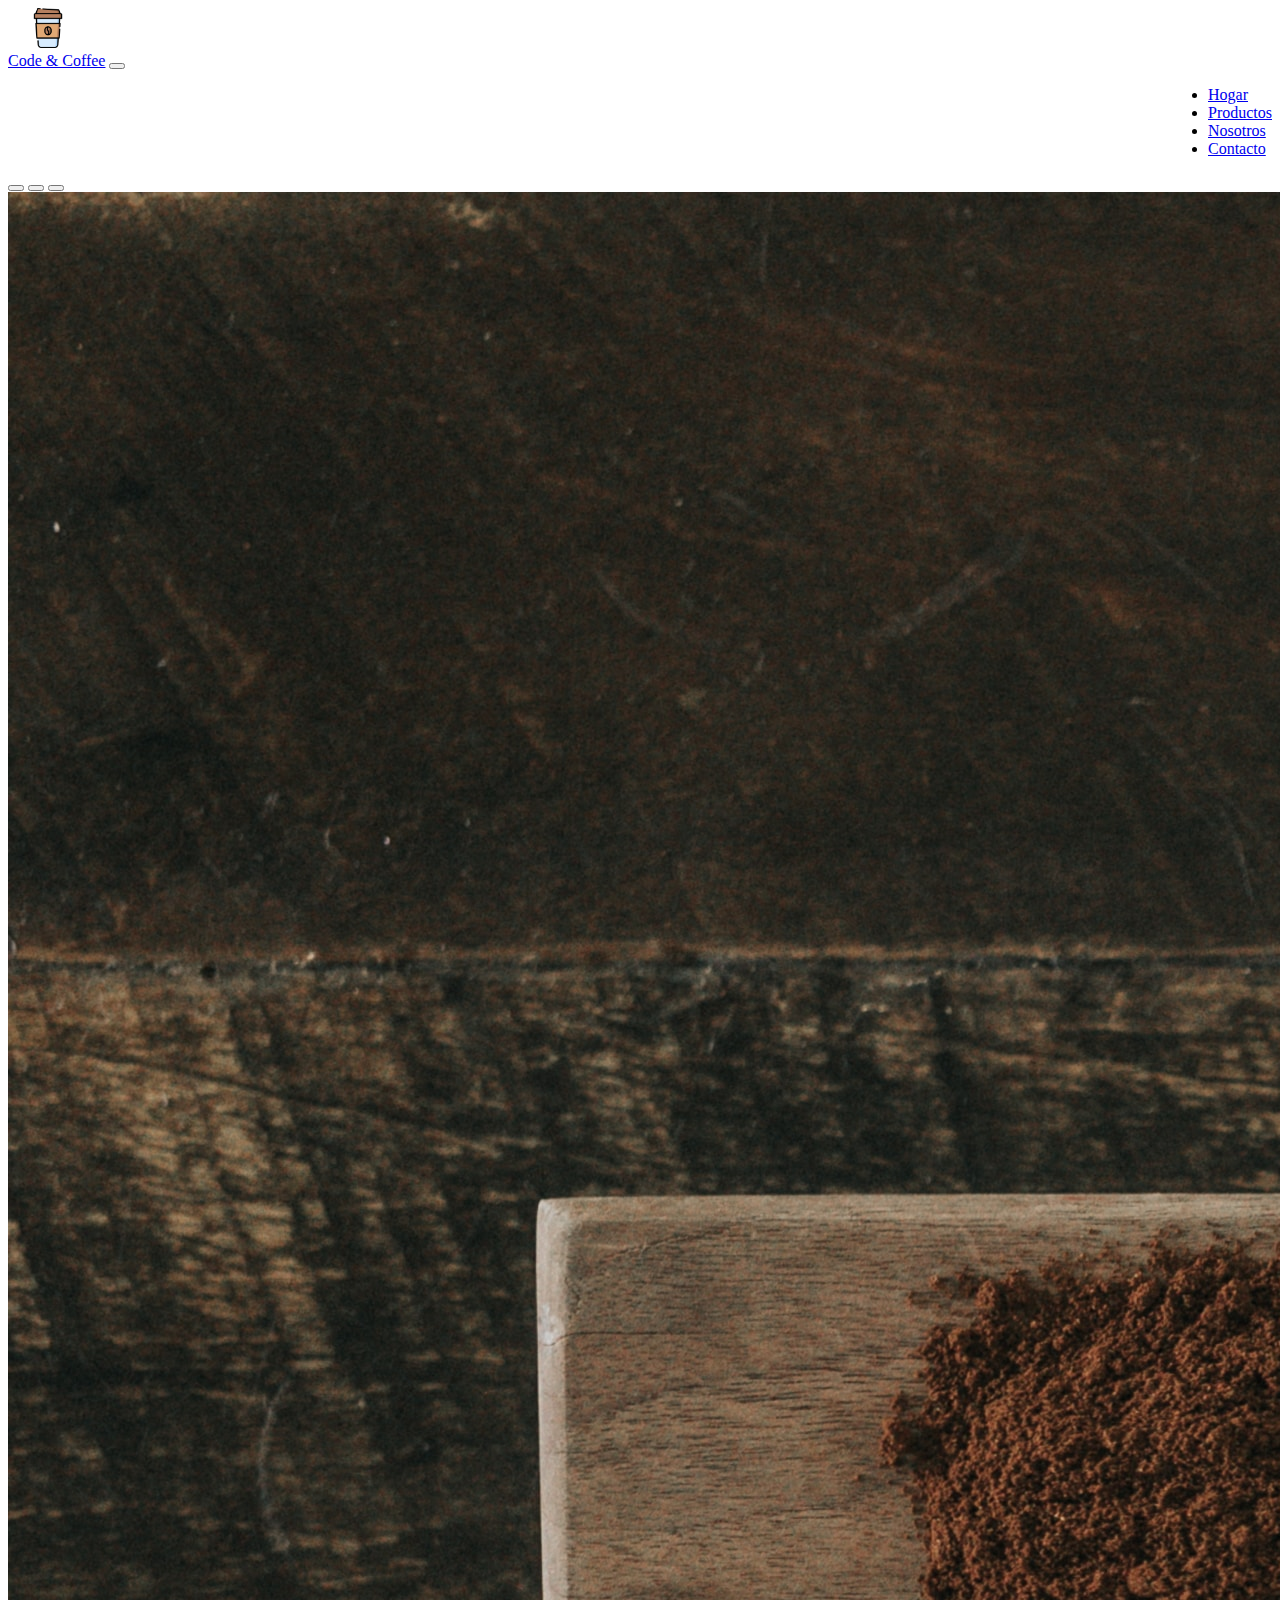
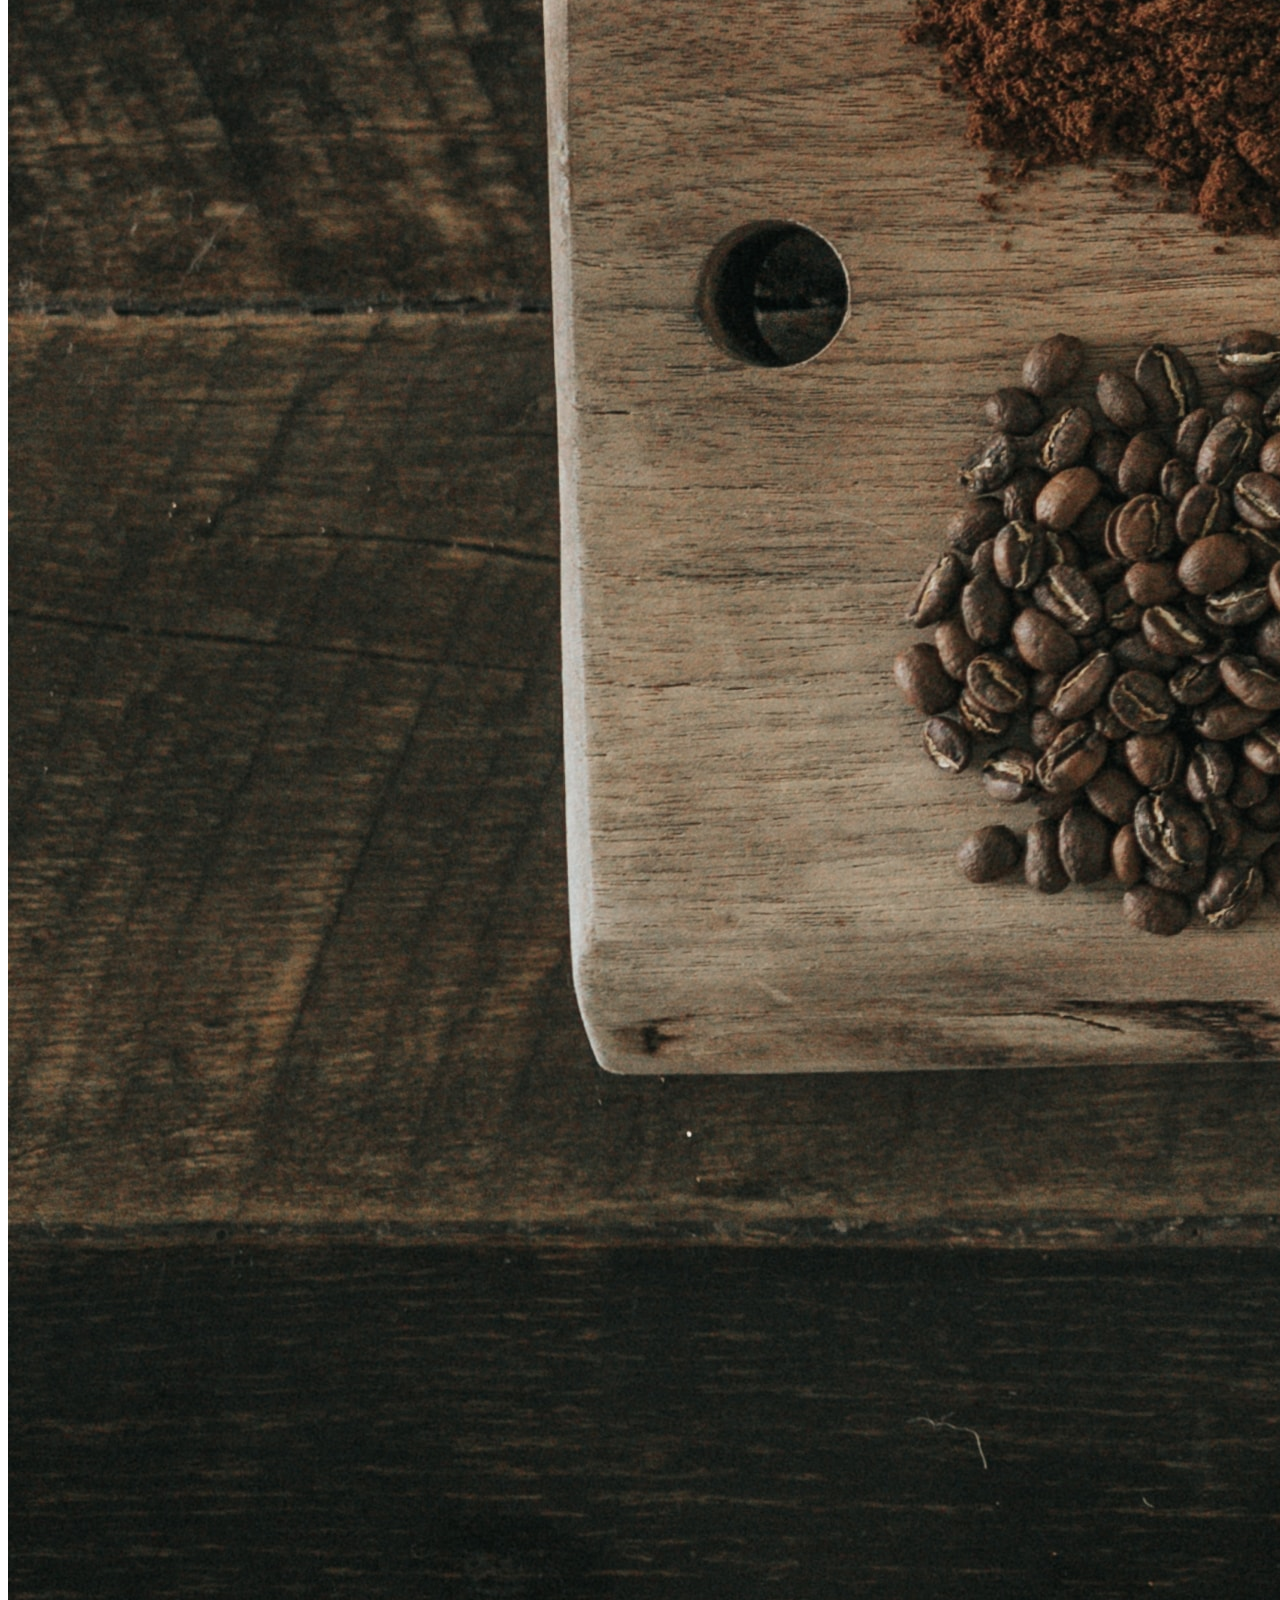
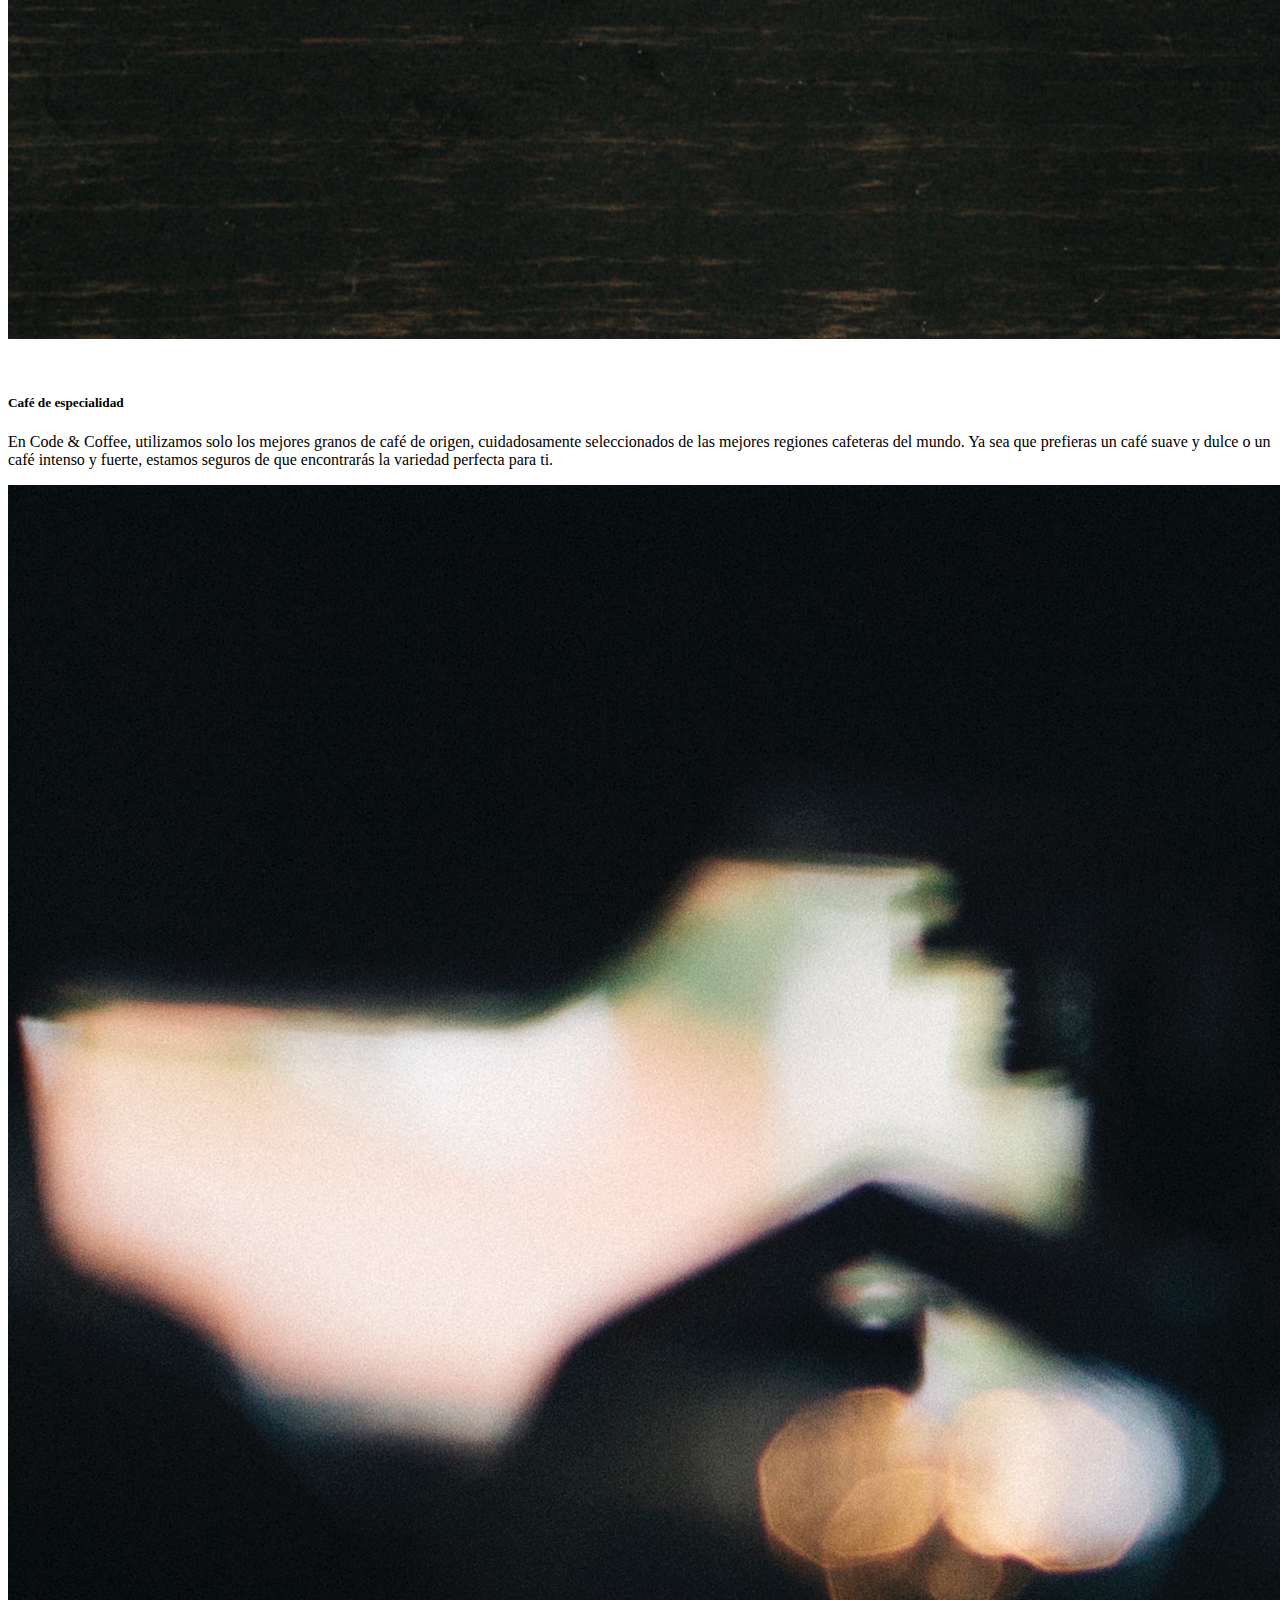
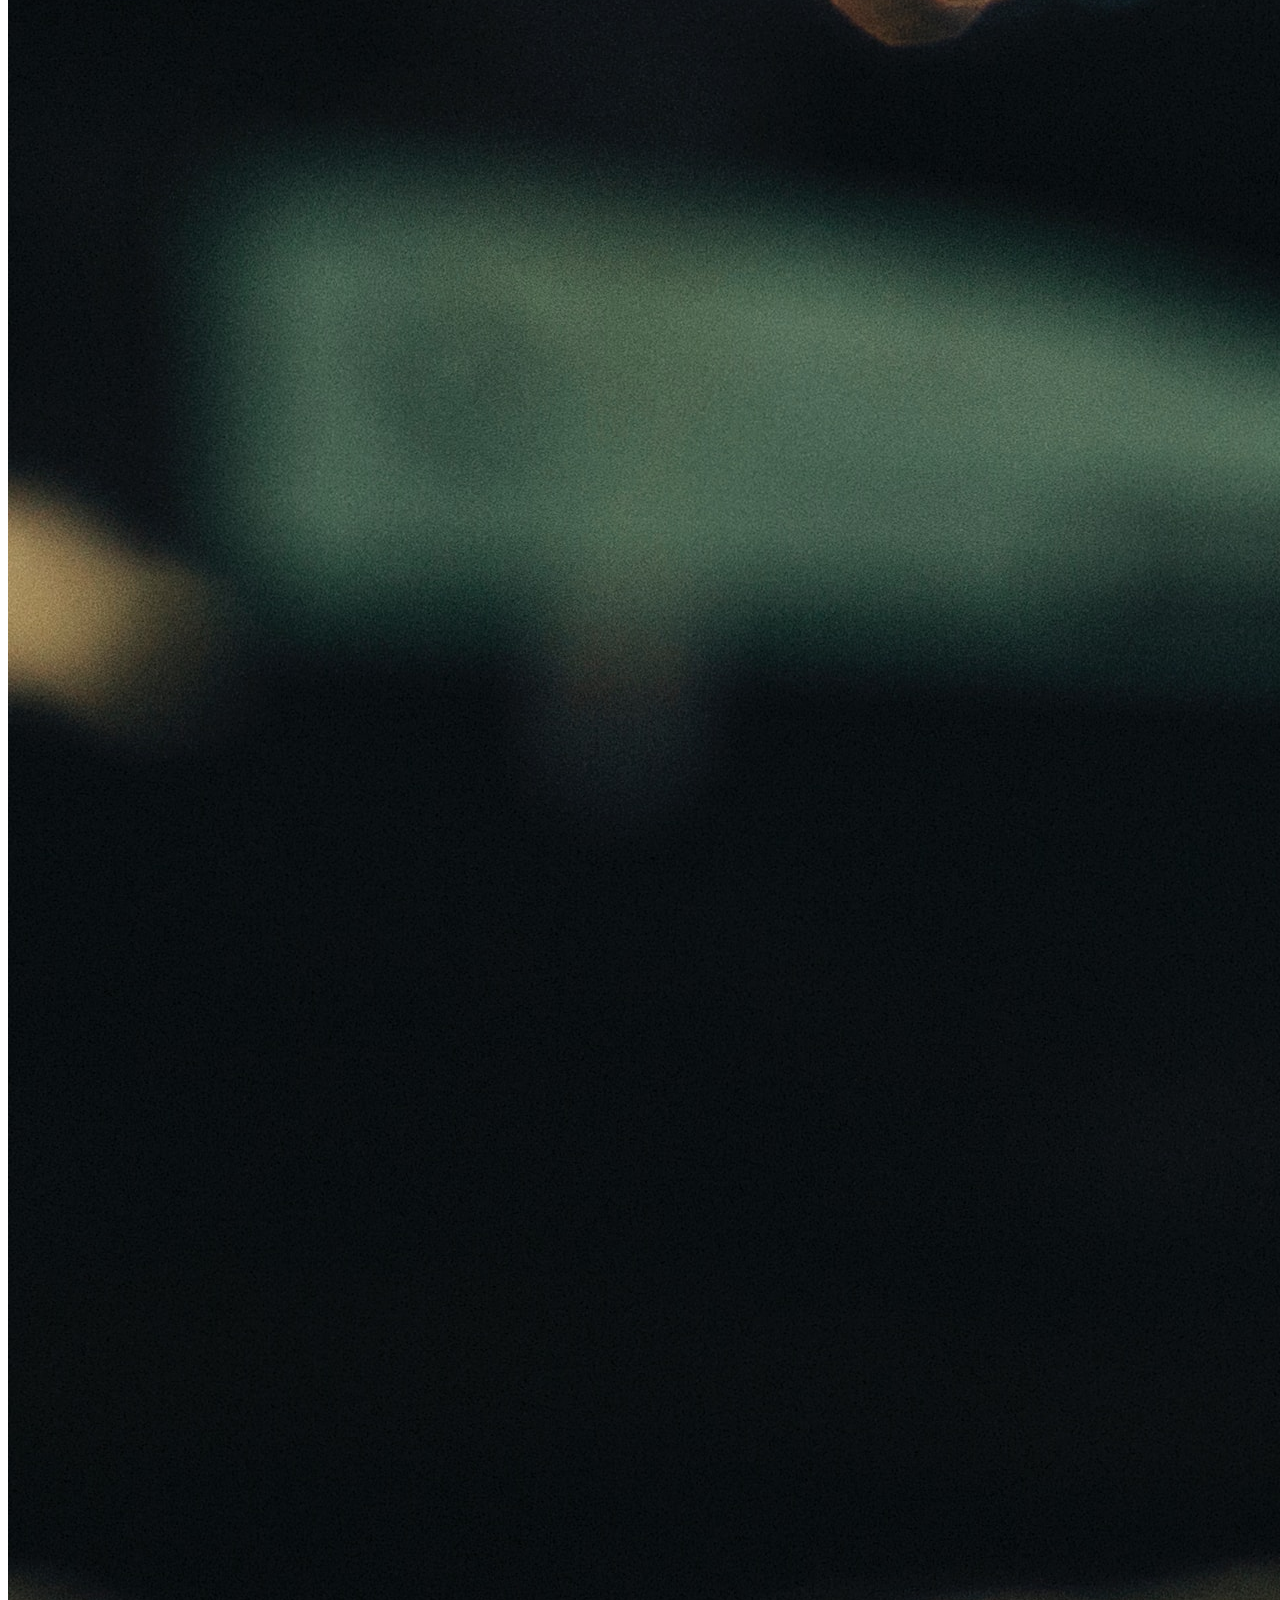
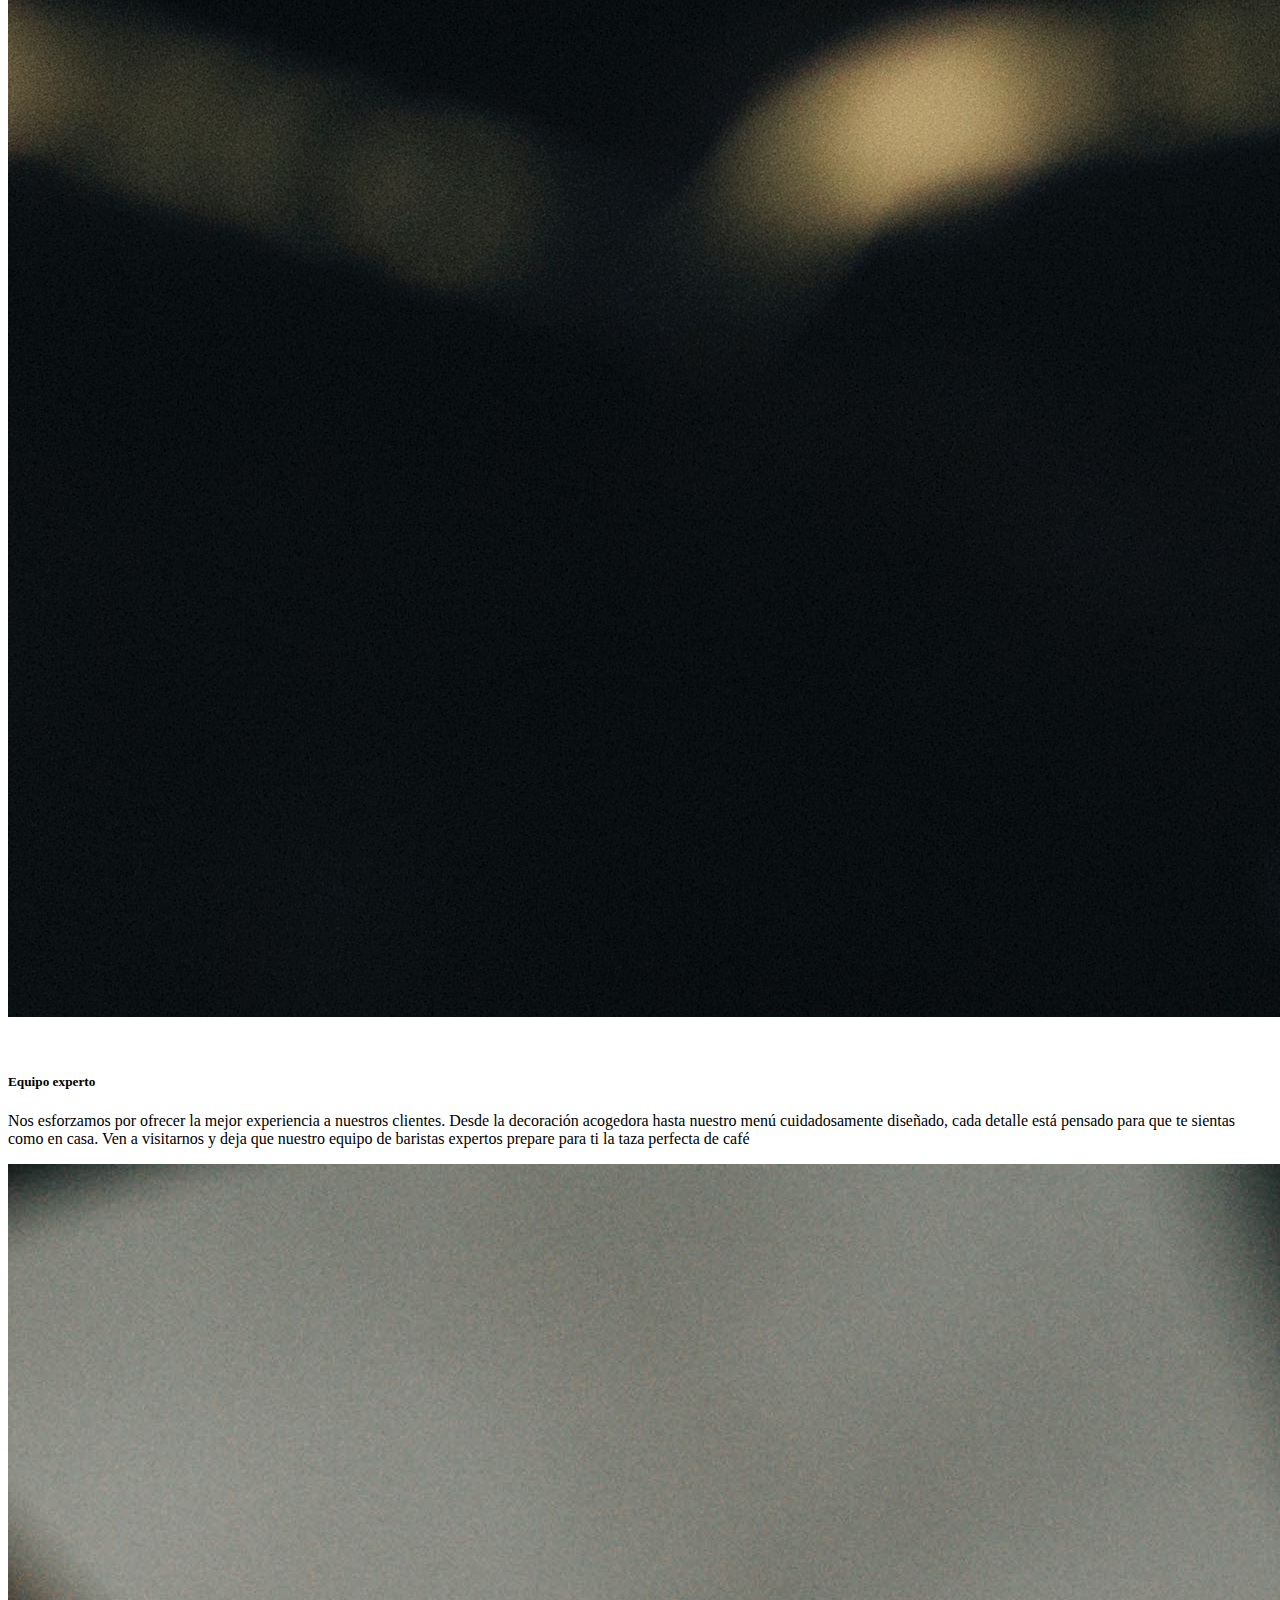
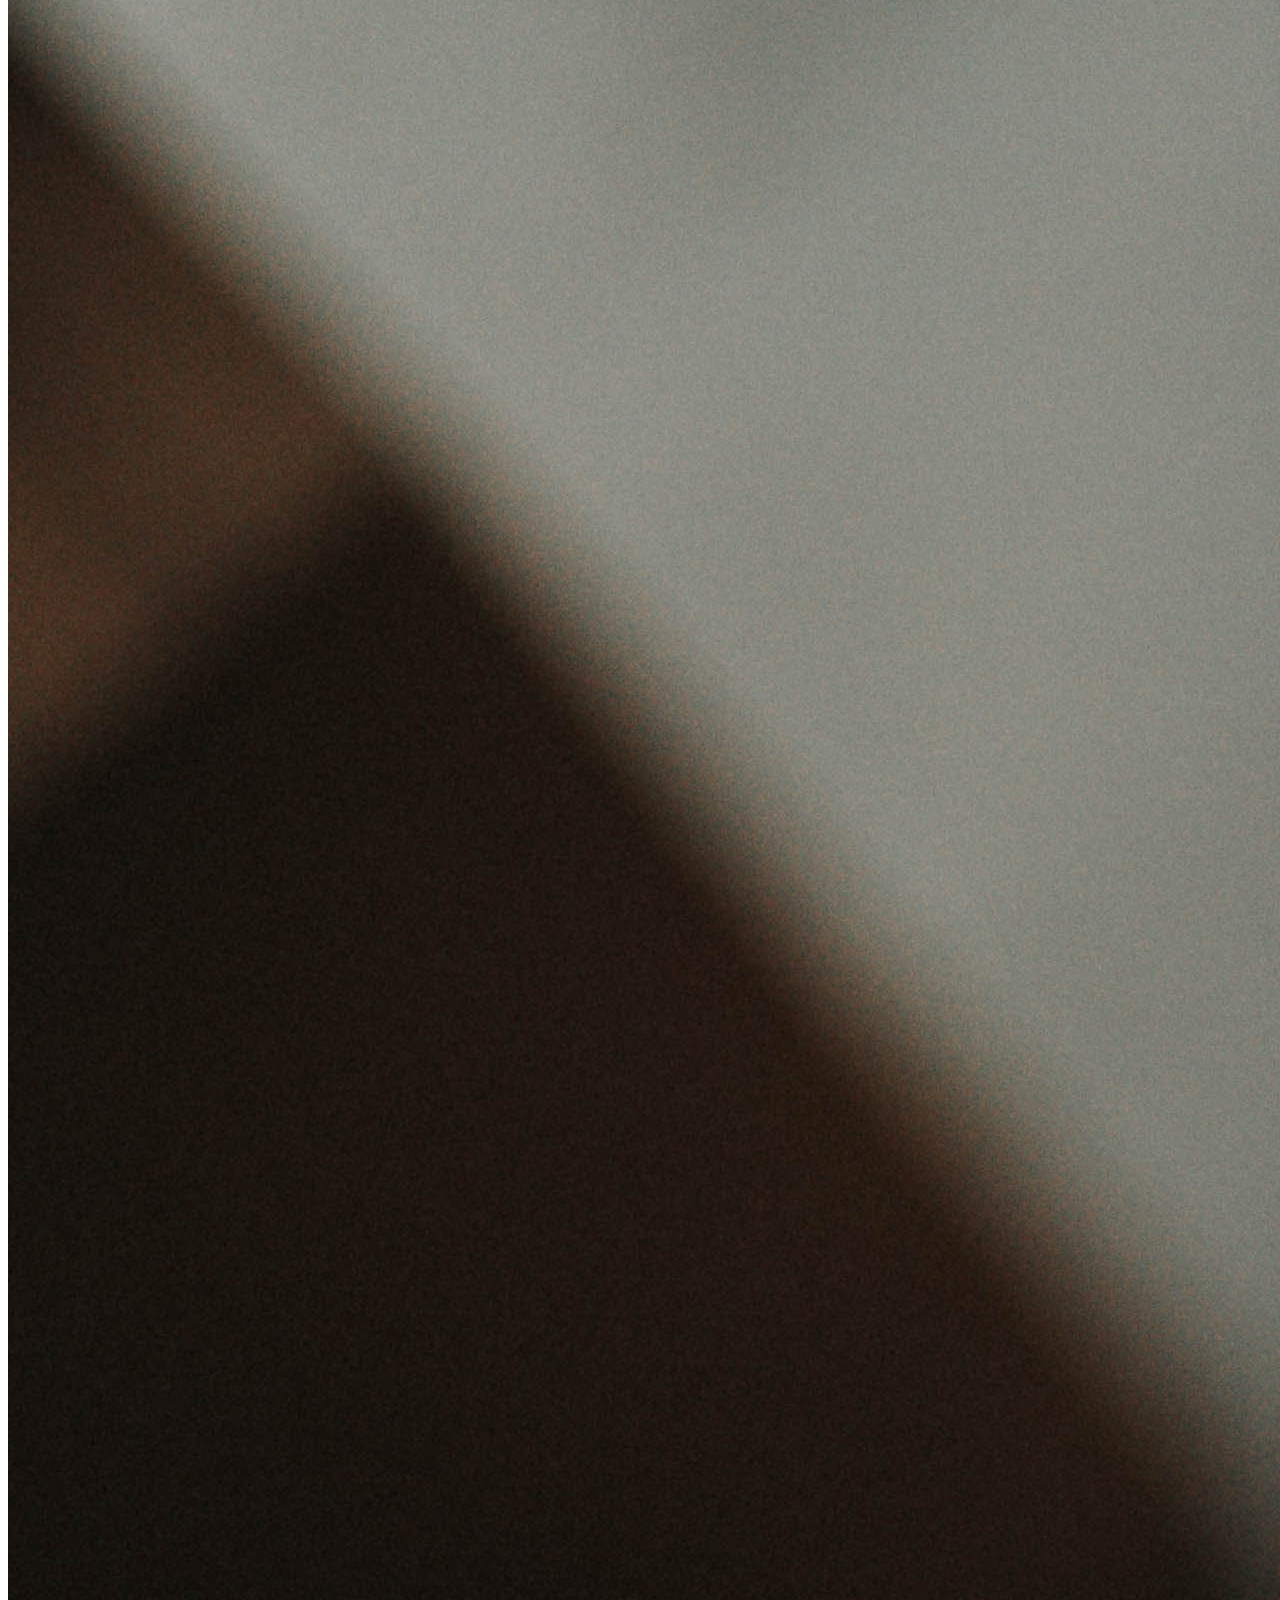
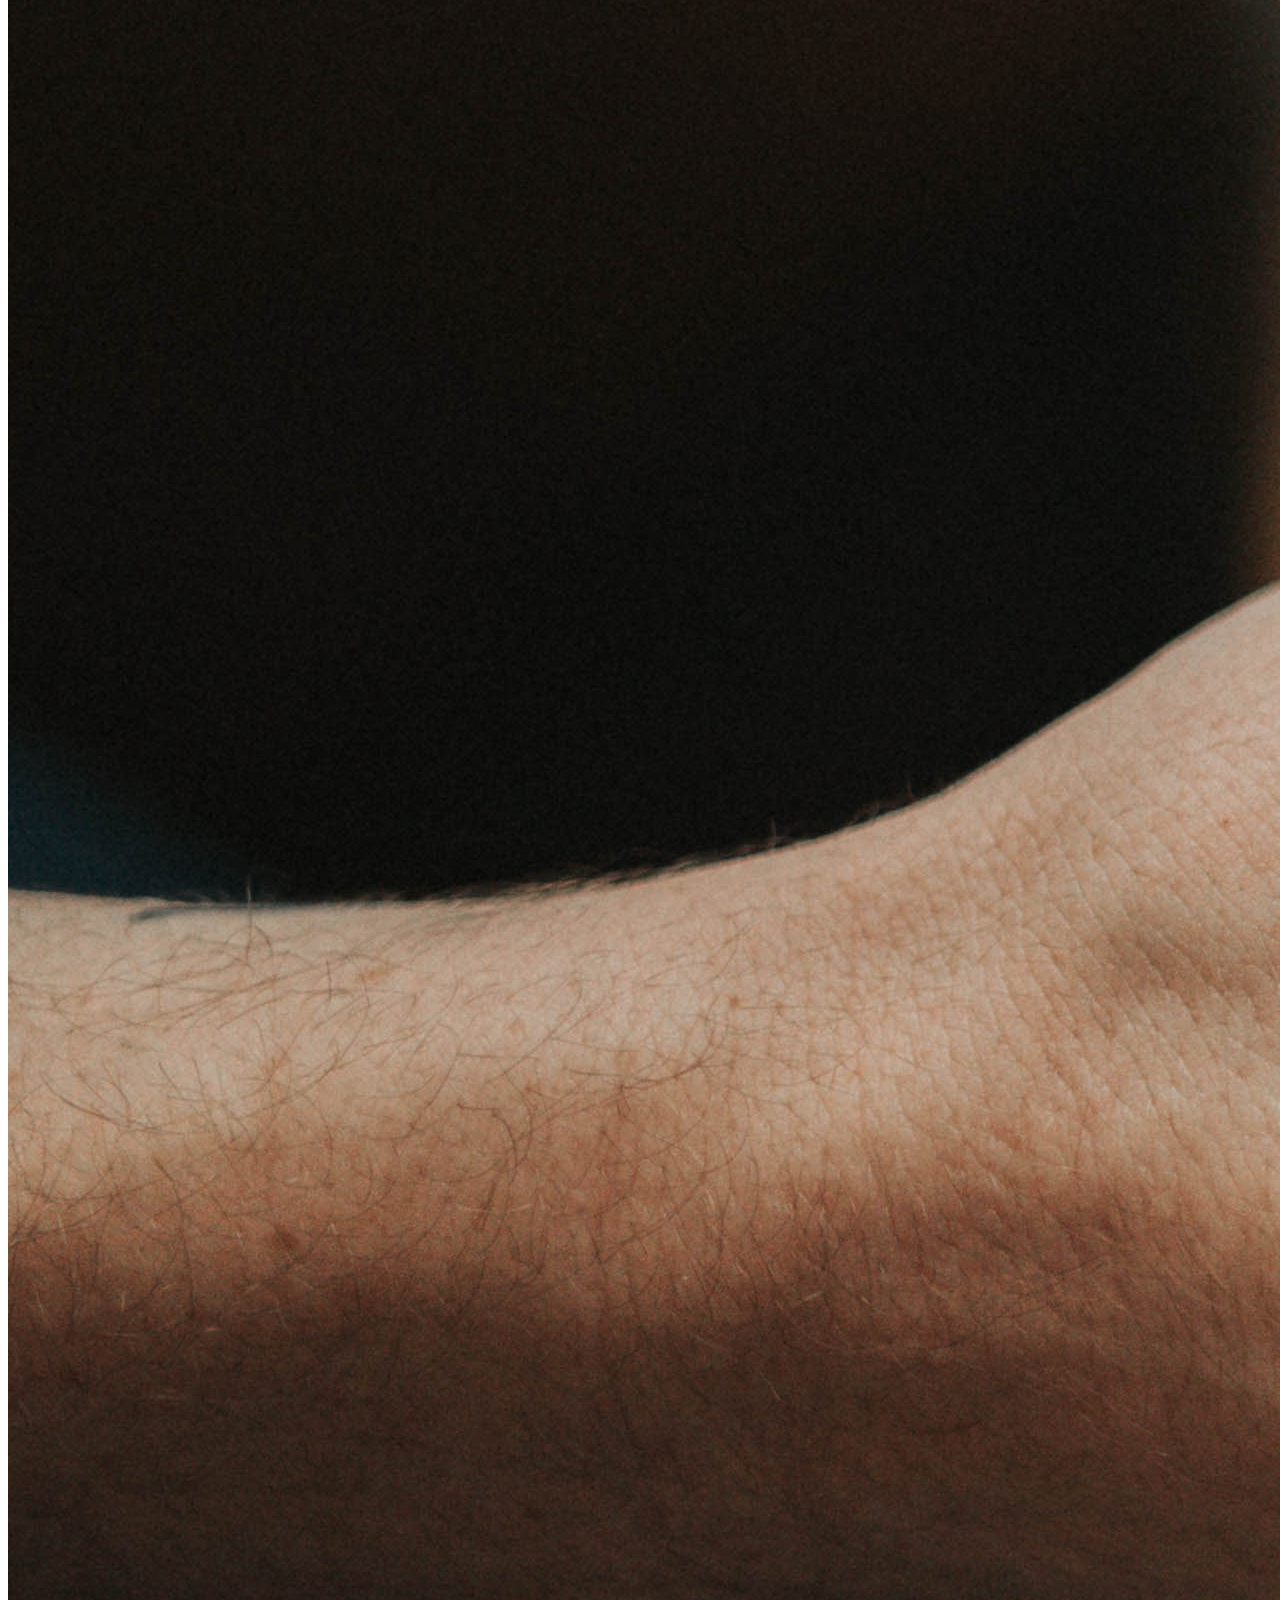
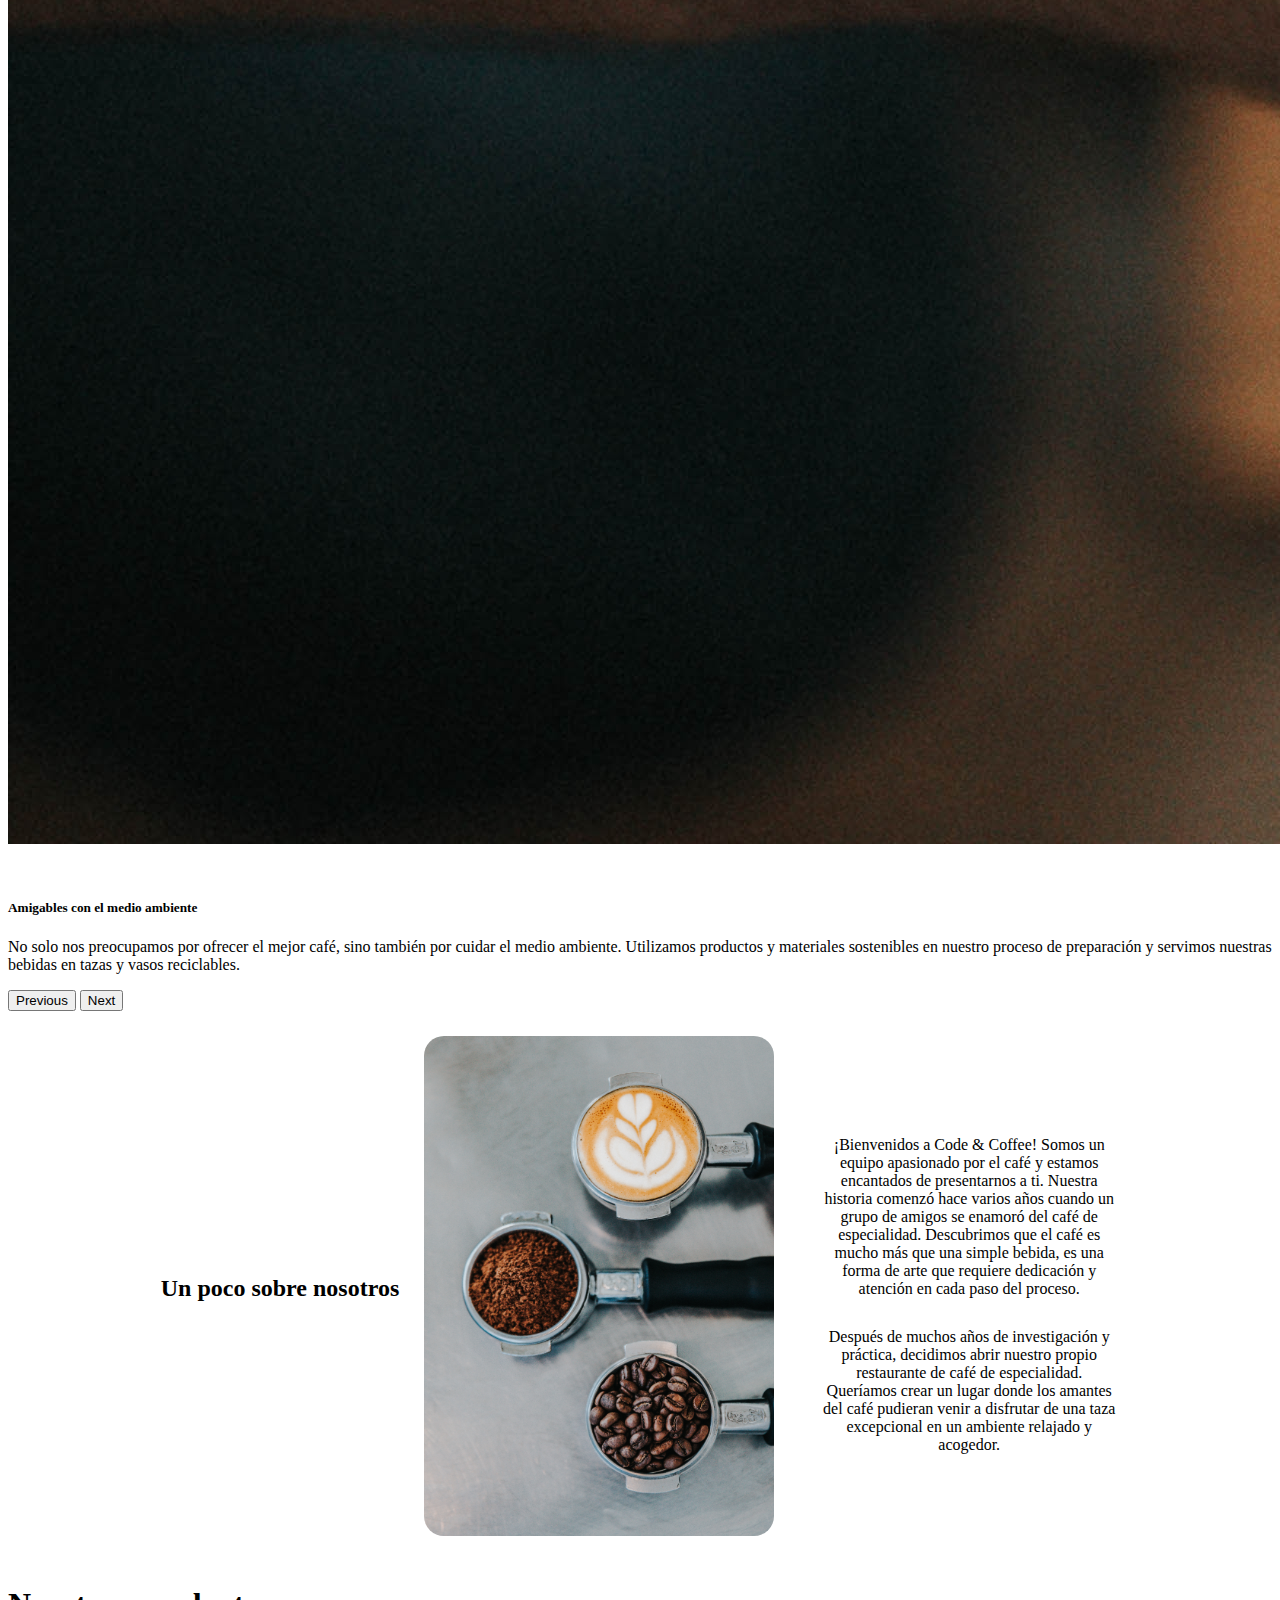
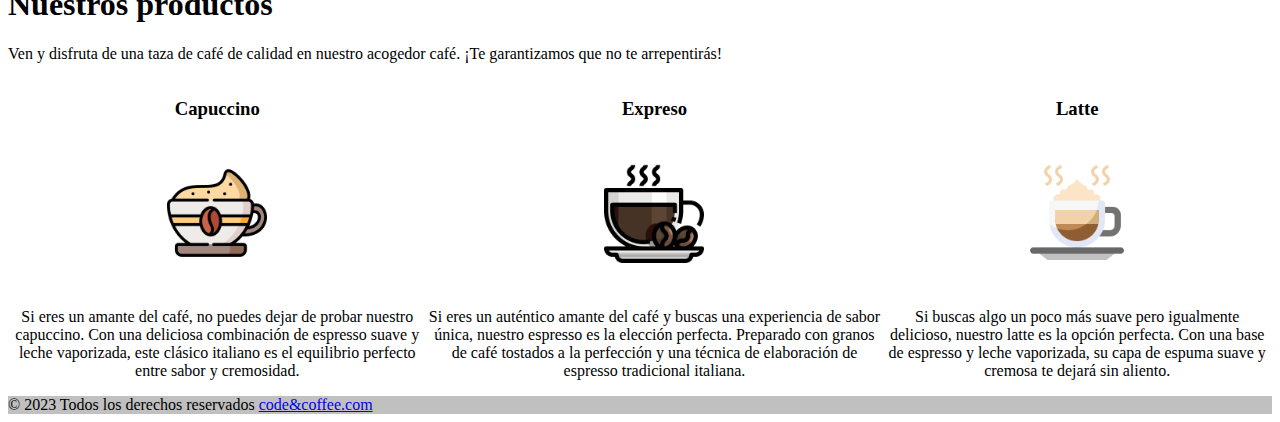
<file: index.html>
<!doctype html>
<html lang="en">
  <head>
    <meta charset="utf-8">
    <meta name="viewport" content="width=device-width, initial-scale=1">
    <title>Code & Coffee</title>
    <link rel="shortcut icon" href="images/taza-de-cafe.png">
    <link rel="stylesheet" href="styles.css">
    <link href="https://cdn.jsdelivr.net/npm/bootstrap@5.3.0-alpha3/dist/css/bootstrap.min.css" rel="stylesheet" integrity="sha384-KK94CHFLLe+nY2dmCWGMq91rCGa5gtU4mk92HdvYe+M/SXH301p5ILy+dN9+nJOZ" crossorigin="anonymous">
  </head>
  <body>
    <nav class="navbar navbar-expand-lg bg-body-tertiary">
      <img src="images/taza-de-cafe.png" alt="">
      <div class="container-fluid">
        <a class="navbar-brand" href="#carrusel">Code & Coffee</a>
        <button class="navbar-toggler" type="button" data-bs-toggle="collapse" data-bs-target="#navbarNav" aria-controls="navbarNav" aria-expanded="false" aria-label="Toggle navigation">
          <span class="navbar-toggler-icon"></span>
        </button>
        <div class="collapse navbar-collapse" id="navbarNav">
          <ul class="navbar-nav">
            <li class="nav-item">
              <a class="nav-link active" aria-current="page" href="#carrusel">Hogar</a>
            </li>
            <li class="nav-item">
              <a class="nav-link" href="#productos">Productos</a>
            </li>
            <li class="nav-item">
              <a class="nav-link" href="#nosotros">Nosotros</a>
            </li>
            <li class="nav-item">
              <a class="nav-link" href="contacto.html">Contacto</a>
            </li>
          </ul>
        </div>
      </div>
    </nav>
    <div id="carouselExampleCaptions" class="carousel slide" itemid="carrusel">
      <div class="carousel-indicators">
        <button type="button" data-bs-target="#carouselExampleCaptions" data-bs-slide-to="0" class="active" aria-current="true" aria-label="Slide 1"></button>
        <button type="button" data-bs-target="#carouselExampleCaptions" data-bs-slide-to="1" aria-label="Slide 2"></button>
        <button type="button" data-bs-target="#carouselExampleCaptions" data-bs-slide-to="2" aria-label="Slide 3"></button>
      </div>
      <div class="carousel-inner">
        <div class="carousel-item active">
          <img src="images/galeria1.jpg" class="d-block w-100" alt="...">
          <div class="carousel-caption d-none d-md-block">
            <h5>Café de especialidad</h5>
            <p>En Code & Coffee, utilizamos solo los mejores granos de café de origen, cuidadosamente seleccionados de las mejores regiones cafeteras del mundo. Ya sea que prefieras un café suave y dulce o un café intenso y fuerte, estamos seguros de que encontrarás la variedad perfecta para ti.</p>
          </div>
        </div>
        <div class="carousel-item">
          <img src="images/galeria2.jpg" class="d-block w-100" alt="...">
          <div class="carousel-caption d-none d-md-block">
            <h5>Equipo experto</h5>
            <p>Nos esforzamos por ofrecer la mejor experiencia a nuestros clientes. Desde la decoración acogedora hasta nuestro menú cuidadosamente diseñado, cada detalle está pensado para que te sientas como en casa. Ven a visitarnos y deja que nuestro equipo de baristas expertos prepare para ti la taza perfecta de café</p>
          </div>
        </div>
        <div class="carousel-item">
          <img src="images/galeria3.jpg" class="d-block w-100" alt="...">
          <div class="carousel-caption d-none d-md-block">
            <h5>Amigables con el medio ambiente</h5>
            <p>No solo nos preocupamos por ofrecer el mejor café, sino también por cuidar el medio ambiente. Utilizamos productos y materiales sostenibles en nuestro proceso de preparación y servimos nuestras bebidas en tazas y vasos reciclables.</p>
          </div>
        </div>
      </div>
      <button class="carousel-control-prev" type="button" data-bs-target="#carouselExampleCaptions" data-bs-slide="prev">
        <span class="carousel-control-prev-icon" aria-hidden="true"></span>
        <span class="visually-hidden">Previous</span>
      </button>
      <button class="carousel-control-next" type="button" data-bs-target="#carouselExampleCaptions" data-bs-slide="next">
        <span class="carousel-control-next-icon" aria-hidden="true"></span>
        <span class="visually-hidden">Next</span>
      </button>
    </div>
    <div class="container">
      <div class="row" id="nosotros">
        <h2>Un poco sobre nosotros</h2>
        <!-- Columna 1 -->
        <div class="col-sm-12 col-md-6">
          <img src="images/coffee.jpg" alt="">
        </div>
        <!-- Columna 2 -->
        <div class="col-sm-12 col-md-6">
          <p>¡Bienvenidos a Code & Coffee! Somos un equipo apasionado por el café y estamos encantados de presentarnos a ti. Nuestra historia comenzó hace varios años cuando un grupo de amigos se enamoró del café de especialidad. Descubrimos que el café es mucho más que una simple bebida, es una forma de arte que requiere dedicación y atención en cada paso del proceso.</p>
          <p>Después de muchos años de investigación y práctica, decidimos abrir nuestro propio restaurante de café de especialidad. Queríamos crear un lugar donde los amantes del café pudieran venir a disfrutar de una taza excepcional en un ambiente relajado y acogedor.</p>
        </div>
      </div>
    </div>
    <div class="jumbotron text-center">
      <h1>Nuestros productos</h1>
      <p>Ven y disfruta de una taza de café de calidad en nuestro acogedor café. ¡Te garantizamos que no te arrepentirás!</p>
    </div>    
    <div class="container" id="productos">
      <div class="row">
        <div class="col-sm-4">
          <h3>Capuccino</h3>
          <img src="images/capuccino.png" alt="">
          <p>Si eres un amante del café, no puedes dejar de probar nuestro capuccino. Con una deliciosa combinación de espresso suave y leche vaporizada, este clásico italiano es el equilibrio perfecto entre sabor y cremosidad.</p>
        </div>
        <div class="col-sm-4">
          <h3>Expreso</h3>
          <img src="images/expresso.png" alt="">
          <p>Si eres un auténtico amante del café y buscas una experiencia de sabor única, nuestro espresso es la elección perfecta. Preparado con granos de café tostados a la perfección y una técnica de elaboración de espresso tradicional italiana.</p>
        </div>
        <div class="col-sm-4">
          <h3>Latte</h3>
          <img src="images/latte.png" alt="">
          <p>Si buscas algo un poco más suave pero igualmente delicioso, nuestro latte es la opción perfecta. Con una base de espresso y leche vaporizada, su capa de espuma suave y cremosa te dejará sin aliento.</p>
        </div>
      </div>
    </div>

    <!-- Este es un cambio que no afecta en nada -->

    <footer class="text-center text-white" style="background-color: #f1f1f1;">
      <!-- Copyright -->
      <div class="text-center text-dark p-3" style="background-color: rgba(0, 0, 0, 0.2);">
        © 2023 Todos los derechos reservados
        <a class="text-dark" href="https://code&coffee.com/">code&coffee.com</a>
      </div>
      <!-- Copyright -->
    </footer>
    <script src="funciones.js"></script>
    <script src="https://cdn.jsdelivr.net/npm/bootstrap@5.3.0-alpha3/dist/js/bootstrap.bundle.min.js" integrity="sha384-ENjdO4Dr2bkBIFxQpeoTz1HIcje39Wm4jDKdf19U8gI4ddQ3GYNS7NTKfAdVQSZe" crossorigin="anonymous"></script>
    <script src="https://cdn.jsdelivr.net/npm/@popperjs/core@2.11.7/dist/umd/popper.min.js" integrity="sha384-zYPOMqeu1DAVkHiLqWBUTcbYfZ8osu1Nd6Z89ify25QV9guujx43ITvfi12/QExE" crossorigin="anonymous"></script>
    <script src="https://cdn.jsdelivr.net/npm/bootstrap@5.3.0-alpha3/dist/js/bootstrap.min.js" integrity="sha384-Y4oOpwW3duJdCWv5ly8SCFYWqFDsfob/3GkgExXKV4idmbt98QcxXYs9UoXAB7BZ" crossorigin="anonymous"></script>
  </body>
</html>
</file>
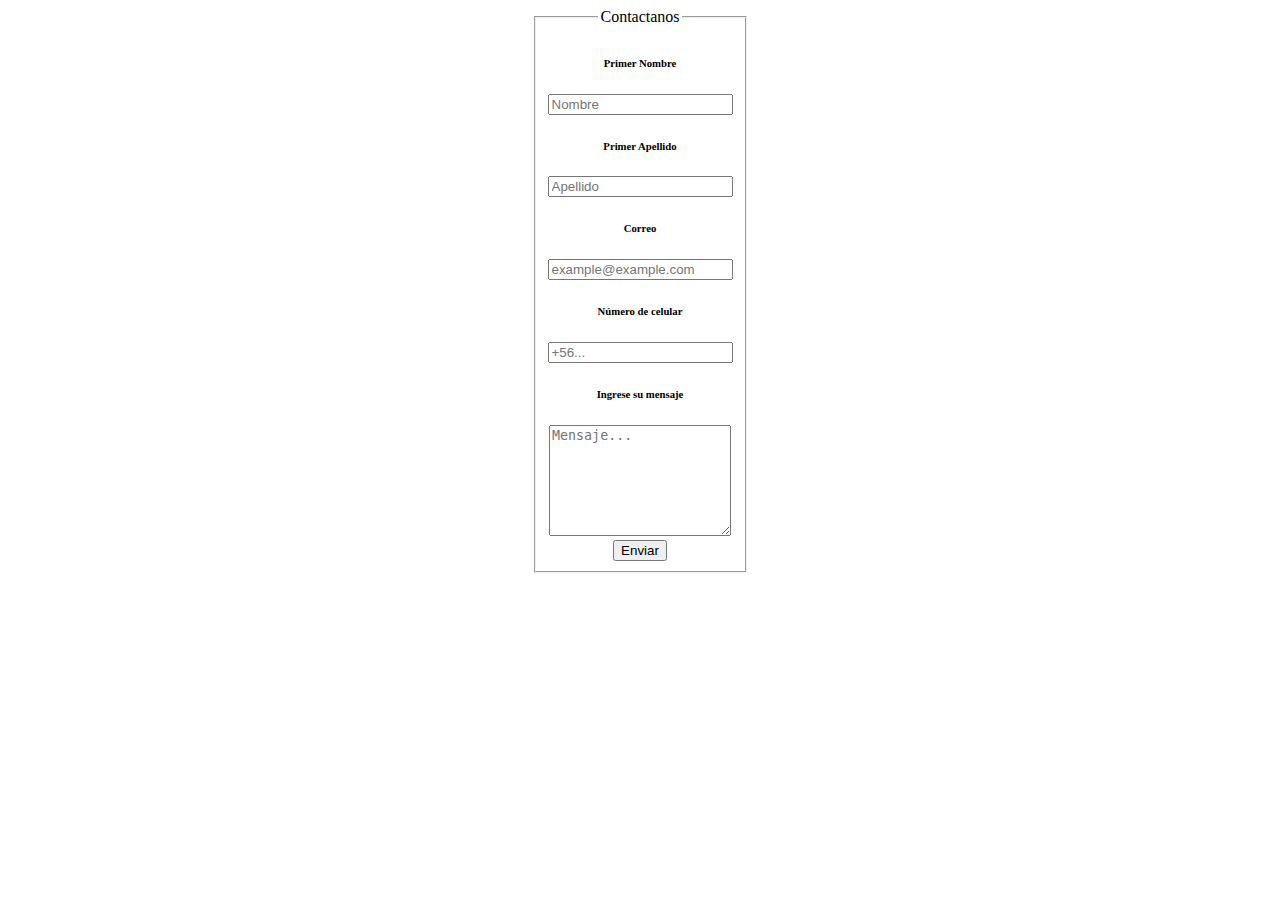
<file: contacto.html>
<!doctype html>
<html lang="en">
  <head>
    <meta charset="utf-8">
    <meta name="viewport" content="width=device-width, initial-scale=1">
    <title>Bootstrap demo</title>
    <link rel="stylesheet" href="styles.css">
    <link href="https://cdn.jsdelivr.net/npm/bootstrap@5.3.0-alpha3/dist/css/bootstrap.min.css" rel="stylesheet" integrity="sha384-KK94CHFLLe+nY2dmCWGMq91rCGa5gtU4mk92HdvYe+M/SXH301p5ILy+dN9+nJOZ" crossorigin="anonymous">
  </head>
  <body>
    <div class="container">
        <div class="row">
            <div class="col-md-12">
                <div class="well well-sm">
                    <form class="formulario form-horizontal" method="post">
                        <fieldset>
                            <legend class="text-center header">Contactanos</legend>
    
                            <div class="form-group">
                                <span class="col-md-1 col-md-offset-2 text-center"><i class="fa fa-user bigicon"></i></span>
                                <div class="col-md-8">
                                    <h6>Primer Nombre</h6>
                                    <input id="nombre" name="name" type="text" placeholder="Nombre" class="form-control">
                                </div>
                            </div>
                            <div class="form-group">
                                <div class="col-md-8">
                                    <h6>Primer Apellido</h6>
                                    <input id="apellido" name="name" type="text" placeholder="Apellido" class="form-control">
                                </div>
                            </div>
    
                            <div class="form-group">
                                <div class="col-md-8">
                                    <h6>Correo</h6>
                                    <input id="correo" name="email" type="text" placeholder="example@example.com" class="form-control">
                                </div>
                            </div>
    
                            <div class="form-group">
                                <div class="col-md-8">
                                    <h6>Número de celular</h6>
                                    <input id="telefono" name="phone" type="text" placeholder="+56..." class="form-control">
                                </div>
                            </div>
    
                            <div class="form-group">
                                <div class="col-md-8">
                                    <h6>Ingrese su mensaje</h6>
                                    <textarea class="form-control" id="mensaje" name="message" placeholder="Mensaje..." rows="7"></textarea>
                                </div>
                            </div>
    
                            <div class="form-group">
                                <div class="col-md-12 text-center">
                                    <button type="submit" class="enviar btn btn-primary btn-lg">Enviar</button>
                                </div>
                            </div>
                        </fieldset>
                    </form>
                </div>
            </div>
        </div>
    </div>
    <script src="funciones.js"></script>
    <script src="https://cdn.jsdelivr.net/npm/bootstrap@5.3.0-alpha3/dist/js/bootstrap.bundle.min.js" integrity="sha384-ENjdO4Dr2bkBIFxQpeoTz1HIcje39Wm4jDKdf19U8gI4ddQ3GYNS7NTKfAdVQSZe" crossorigin="anonymous"></script>
    <script src="https://cdn.jsdelivr.net/npm/@popperjs/core@2.11.7/dist/umd/popper.min.js" integrity="sha384-zYPOMqeu1DAVkHiLqWBUTcbYfZ8osu1Nd6Z89ify25QV9guujx43ITvfi12/QExE" crossorigin="anonymous"></script>
    <script src="https://cdn.jsdelivr.net/npm/bootstrap@5.3.0-alpha3/dist/js/bootstrap.min.js" integrity="sha384-Y4oOpwW3duJdCWv5ly8SCFYWqFDsfob/3GkgExXKV4idmbt98QcxXYs9UoXAB7BZ" crossorigin="anonymous"></script>
  </body>
</html>
</file>
<file: styles.css>
.navbar img {
  width: 40px;
  height: 40px;
  margin-left: 20px;
}

.container img {
  height: 100px;
  width: 100px;
  margin: 25px;
}

.container .row {
  display: flex;
  justify-content: center;
  align-items: center;
  text-align: center;
}

.container-fluid {
  height: 90%;
  width: 100%;
}

.carousel-inner img {
  margin-bottom: 30px;
  height: auto;
  width: auto;
}

.collapse {
  display: flex;
  justify-content: flex-end;
}

.col-sm-12 img {
  max-height: 600px;
  max-width: 500px;
  height: 500px;
  width: 350px;
  border-radius: 20px;
}

.col-sm-12 p {
  width: 300px;
  margin-top: 30px;
  margin-left: 20px;
}

.col-md-6 p {
  width: 300px;
  margin-top: 30px;
}
</file>
